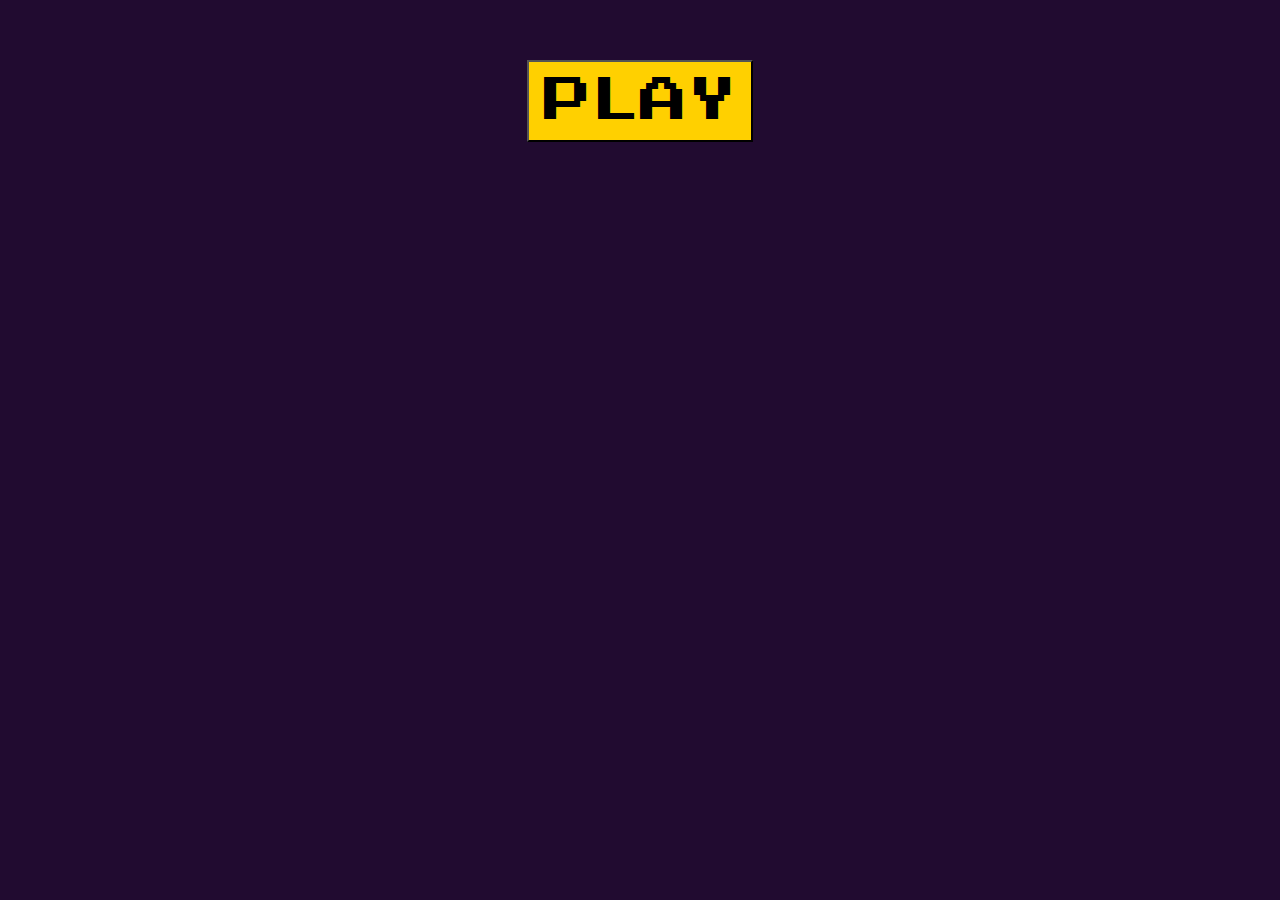
<file: index.html>
<!DOCTYPE html>
<html lang="en">
<head>
    <meta charset="UTF-8">
    <meta http-equiv="X-UA-Compatible" content="IE=edge">
    <meta name="viewport" content="width=device-width, initial-scale=1.0">
    <title>Det var teit</title>
    <link rel="stylesheet" href="style.css">
</head>
<body>
    <div id="startScrn">
        <button id="play">PLAY</button>
        <video src="assets/animations/startAnimation.mp4" id="StartVid"></video>
    </div>
    <script src="index.js"></script>
</body>
</html>
</file>
<file: style.css>
@font-face {
    font-family: prstart;
    src: url(assets/fonts/prstart.ttf);
}
@font-face {
    font-family: dogica;
    src: url(assets/fonts/dogica.otf);
}
*{
    padding: 0%;
    margin: 0%;
}
main {
    display: grid;
    grid-template-columns: 1fr 1fr 1fr;
    column-gap: 5px;
}
body{
    background-color: #210b30;
}
#textBox2 {
    display: none;
}
#info {
    min-height: 356px;
    max-height: 356px;
    overflow-y: scroll;
    overflow-x: hidden;
}
h1 {
    line-height: 35px;
    display: flex;
    flex-wrap: wrap;
    margin-left: 10%;
    color: #ffd000;
    font-family: prstart;
    padding: 15px;
    border: 5px solid #ffd000;
    background-color: #210b30;
}
p {
    line-height: 20px;
    display: flex;
    flex-wrap: wrap;
    margin-top: 20px;
    margin-left: 10%;
    color: #ffd000;
    font-family: dogica;
    padding: 15px;
    padding-right: 40px;
    border: 5px solid #ffd000;
    background-color: #210b30
}
.videos {
    border: 5px solid #ffd000;
    display: none;
}
#playArea {
    border: 5px solid #ffd000;
}

#game {
    display: flex;
    justify-content: center;
    margin-top: 20px;
    margin: 20px;
}
#icons {
    display:flex;
    flex-wrap: wrap;
    gap: 10px;
    position: absolute;
    top: 85%;
    left: 50%;
    transform: translate(-50%, -50%);
    display: flex;
    justify-content: center;
}

@media (max-width: 768px) {

    #textBox{
        display: none;
    }
    #textBox2{
        justify-content:center ;
        position: relative;
        display:block;
        top: 3%;
        right: 4%;
    }
    main {
        zoom: 85%;
    }
    #game {
        justify-content:left;
    }
    #icons {
        position: relative;
        left: 3%;
        right: auto;
        top: 1%;
        transform: none;
        justify-content: center;
        display: grid;
        grid-template-columns: 1fr 1fr 1fr;
        column-gap: 1fr;
    }
    .iconItem {
        flex: 1 1 calc(33.33% - 10px);
        max-width: calc(100.33% - 10px); 
        
    }
}

#play {
    margin-top: 30px;
    padding: 15px;
    background-color: #ffd000;
    font-family: prstart;
    font-size: xxx-large;
    position: absolute;
}

#startScrn {
    margin-top: 30px;
    display:flex;
    flex-wrap: wrap;
    justify-content: center;
}

#StartVid {
    display: none;
}
</file>
